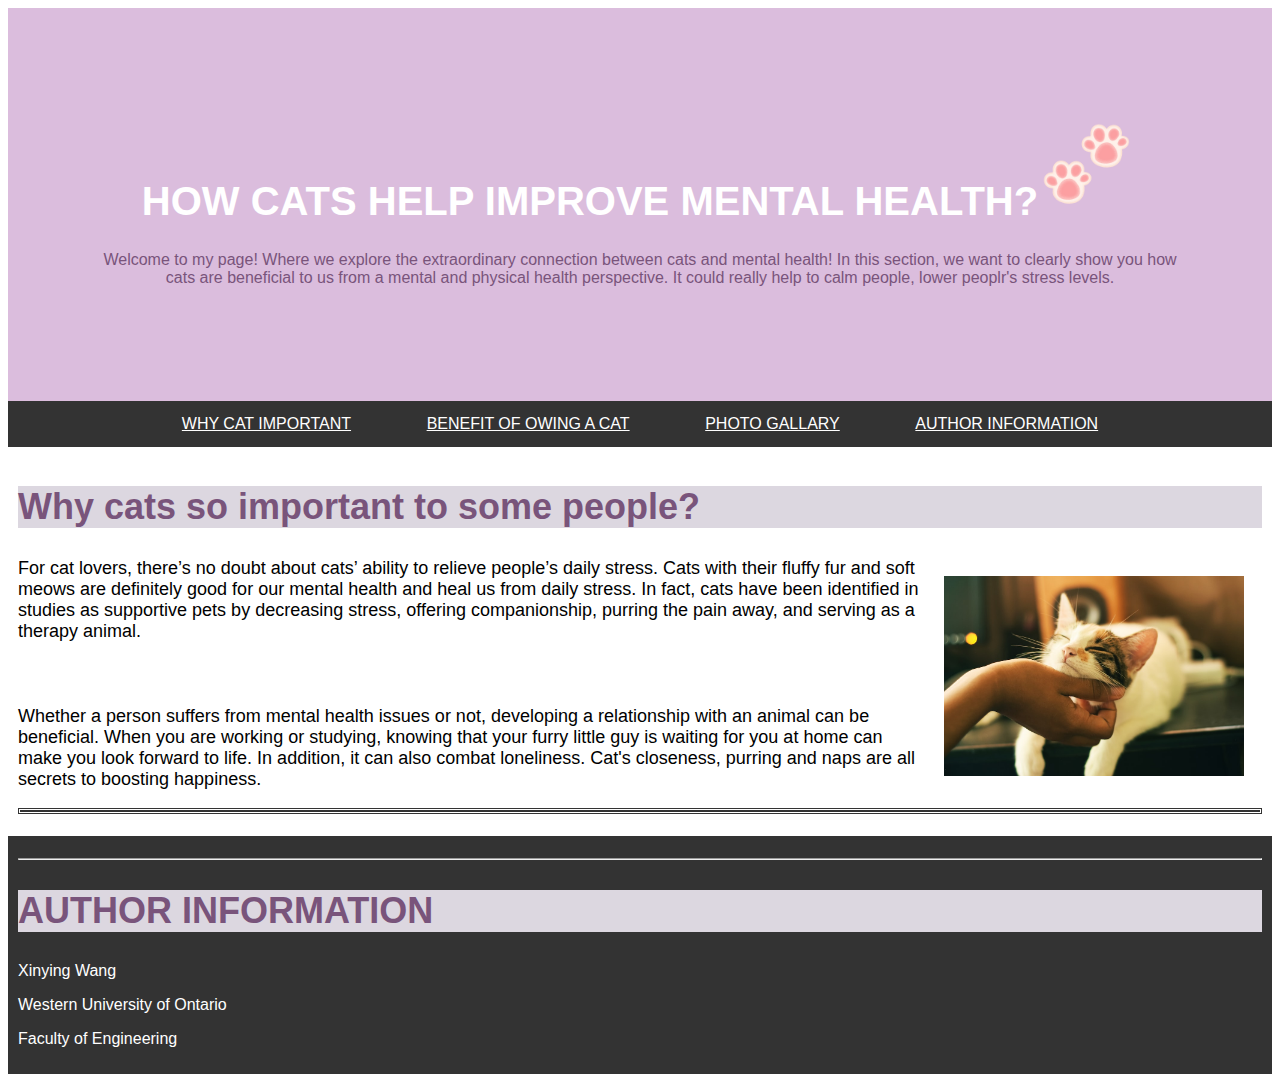
<file: index.html>
<!DOCTYPE html>
<html lang="en">

<head> 
    <title>CatPage</title>
	<link href="styleFile.css" rel="stylesheet" /> 
</head>

<div class="header">
	<h1>HOW CATS HELP IMPROVE MENTAL HEALTH?<img src="pinkCAT.png" style="height:100px;" alt="pinkCAT"></h1>
	<p>Welcome to my page! Where we explore the extraordinary connection between cats and mental health! In this section, we want to clearly show you how cats are beneficial to us from a mental and physical health perspective. It could really help to calm people, lower peoplr's stress levels. </p>
	<br>
</div>
 
<div class="navbar">
	<a href="catPage.html">WHY CAT IMPORTANT</a>
	<b>&nbsp;&nbsp;&nbsp;&nbsp;&nbsp;&nbsp; </b>
	<a href="benefit.html">BENEFIT OF OWING A CAT</a>
	<b>&nbsp;&nbsp;&nbsp;&nbsp;&nbsp;&nbsp; </b>
	<a href="gallary.html">PHOTO GALLARY</a>
	<b>&nbsp;&nbsp;&nbsp;&nbsp;&nbsp;&nbsp; </b>
	<a href="#CONTACT">AUTHOR INFORMATION</a>
</div>
 
<section id="INTRO">
<div class="side">
	<h2>Why cats so important to some people?</h2>
	<img src="catLover.jpg" class="img" alt="catLover" style="height:200px;">
	<p>For cat lovers, there’s no doubt about cats’ ability to relieve people’s daily stress. Cats with their fluffy fur and soft meows are definitely good for our mental health and heal us from daily stress. In fact, cats have been identified in studies as supportive pets by decreasing stress, offering companionship, purring the pain away, and serving as a therapy animal.</p>
	<br>
	<p>Whether a person suffers from mental health issues or not, developing a relationship with an animal can be beneficial. When you are working or studying, knowing that your furry little guy is waiting for you at home can make you look forward to life. In addition, it can also combat loneliness. Cat's closeness, purring and naps are all secrets to boosting happiness.</p>
	<HR>
</div>
</section>

<section id="CONTACT">
<div class="footer">
	<HR>
	<h2>AUTHOR INFORMATION</h2>
	<p>Xinying Wang </p>
	<p>Western University of Ontario </p>
	<p>Faculty of Engineering </p>
</div>
</section>
</file>
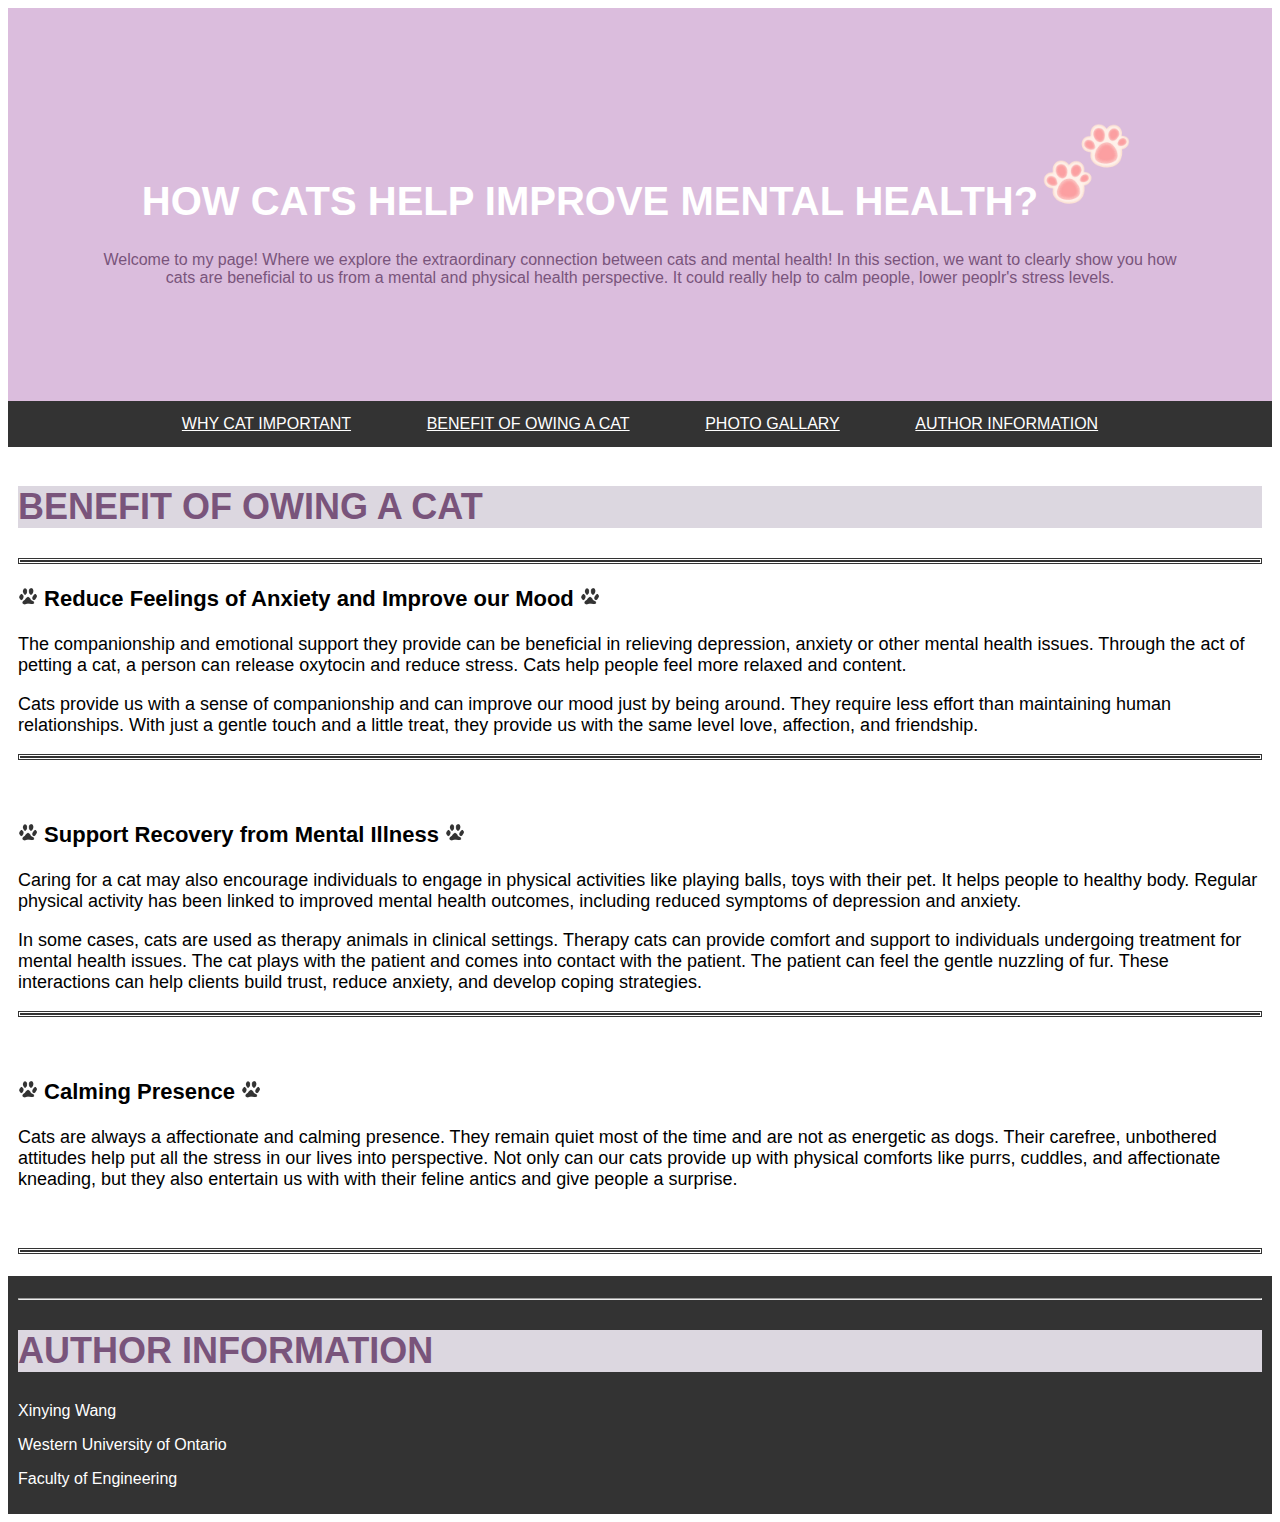
<file: benefit.html>
<!DOCTYPE html>
<html lang="en">

<head> 
    <title>CatBenefit</title>
	<link href="styleFile.css" rel="stylesheet" /> 
</head>

<div class="header">
	<h1>HOW CATS HELP IMPROVE MENTAL HEALTH?<img src="pinkCAT.png" style="height:100px;" alt="pinkCAT"></h1>
	<p>Welcome to my page! Where we explore the extraordinary connection between cats and mental health! In this section, we want to clearly show you how cats are beneficial to us from a mental and physical health perspective. It could really help to calm people, lower peoplr's stress levels. </p>
	<br>
</div>

<div class="navbar">
	<a href="index.html">WHY CAT IMPORTANT</a>
	<b>&nbsp;&nbsp;&nbsp;&nbsp;&nbsp;&nbsp; </b>
	<a href="benefit.html">BENEFIT OF OWING A CAT</a>
	<b>&nbsp;&nbsp;&nbsp;&nbsp;&nbsp;&nbsp; </b>
	<a href="gallary.html">PHOTO GALLARY</a>
	<b>&nbsp;&nbsp;&nbsp;&nbsp;&nbsp;&nbsp; </b>
	<a href="#CONTACT">AUTHOR INFORMATION</a>
</div>

<body>
    <section id="BENEFIT">
        <div class="benefit">
            <h2>BENEFIT OF OWING A CAT</h2>
            
            <hr/>
            <h3><img src="blackCAT.png" style="height:20px;" alt="blackCAT">&nbsp;Reduce Feelings of Anxiety and Improve our Mood&nbsp;<img src="blackCAT.png" style="height:20px;" alt="blackCAT"></h3>
            <p>The companionship and emotional support they provide can be beneficial in relieving depression, anxiety or other mental health issues. Through the act of petting a cat, a person can release oxytocin and reduce stress. Cats help people feel more relaxed and content.
            <p>Cats provide us with a sense of companionship and can improve our mood just by being around. They require less effort than maintaining human relationships. With just a gentle touch and a little treat, they provide us with the same level love, affection, and friendship.</p> 
            <hr/>
            <br>
        
            <h3><img src="blackCAT.png" style="height:20px;" alt="blackCAT">&nbsp;Support Recovery from Mental Illness&nbsp;<img src="blackCAT.png" style="height:20px;" alt="blackCAT"></h3>
            <p>Caring for a cat may also encourage individuals to engage in physical activities like playing balls, toys with their pet. It helps people to healthy body. Regular physical activity has been linked to improved mental health outcomes, including reduced symptoms of depression and anxiety.</p>
            <p>In some cases, cats are used as therapy animals in clinical settings. Therapy cats can provide comfort and support to individuals undergoing treatment for mental health issues. The cat plays with the patient and comes into contact with the patient. The patient can feel the gentle nuzzling of fur. These interactions can help clients build trust, reduce anxiety, and develop coping strategies. </p>
            <hr/>
            <br>
        
            <h3><img src="blackCAT.png" style="height:20px;" alt="blackCAT">&nbsp;Calming Presence&nbsp;<img src="blackCAT.png" style="height:20px;" alt="blackCAT"></h3>
            <p>Cats are always a affectionate and calming presence. They remain quiet most of the time and are not as energetic as dogs. Their carefree, unbothered attitudes help put all the stress in our lives into perspective. Not only can our cats provide up with physical comforts like purrs, cuddles, and affectionate kneading, but they also entertain us with  with their feline antics and give people a surprise. </p>
            <br>
            
            <HR>
        </div>
    </section>

</body>

<section id="CONTACT">
	<div class="footer">
		<HR>
		<h2>AUTHOR INFORMATION</h2>
		<p>Xinying Wang </p>
		<p>Western University of Ontario </p>
		<p>Faculty of Engineering </p>
	</div>
</section>

</html>
</file>
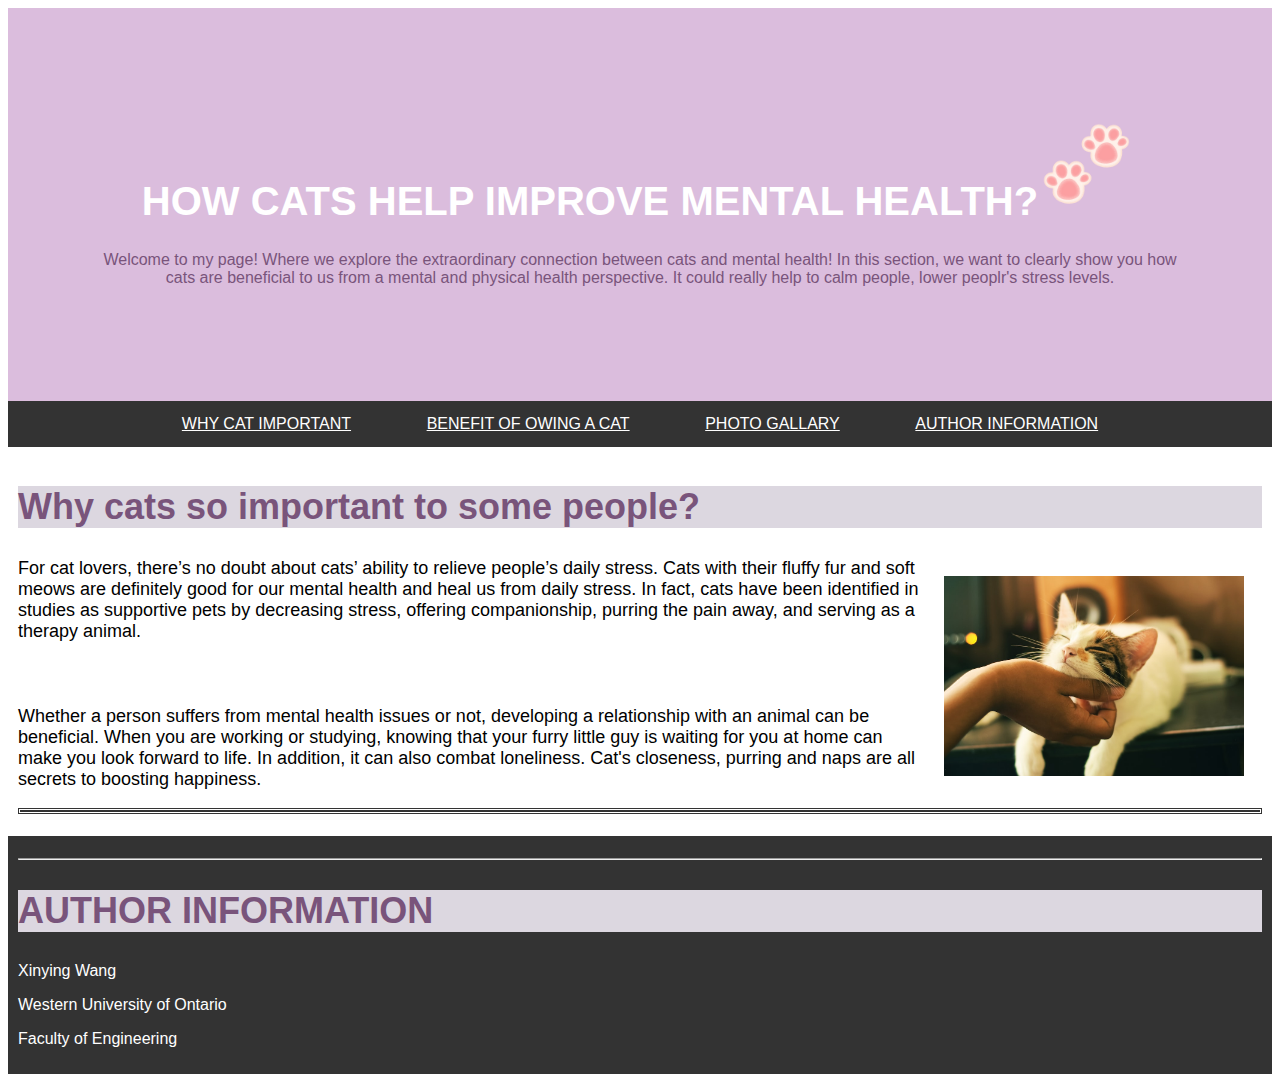
<file: catPage.html>
<!DOCTYPE html>
<html lang="en">

<head> 
    <title>CatPage</title>
	<link href="styleFile.css" rel="stylesheet" /> 
</head>

<div class="header">
	<h1>HOW CATS HELP IMPROVE MENTAL HEALTH?<img src="pinkCAT.png" style="height:100px;" alt="pinkCAT"></h1>
	<p>Welcome to my page! Where we explore the extraordinary connection between cats and mental health! In this section, we want to clearly show you how cats are beneficial to us from a mental and physical health perspective. It could really help to calm people, lower peoplr's stress levels. </p>
	<br>
</div>
 
<div class="navbar">
	<a href="catPage.html">WHY CAT IMPORTANT</a>
	<b>&nbsp;&nbsp;&nbsp;&nbsp;&nbsp;&nbsp; </b>
	<a href="benefit.html">BENEFIT OF OWING A CAT</a>
	<b>&nbsp;&nbsp;&nbsp;&nbsp;&nbsp;&nbsp; </b>
	<a href="gallary.html">PHOTO GALLARY</a>
	<b>&nbsp;&nbsp;&nbsp;&nbsp;&nbsp;&nbsp; </b>
	<a href="#CONTACT">AUTHOR INFORMATION</a>
</div>
 
<section id="INTRO">
<div class="side">
	<h2>Why cats so important to some people?</h2>
	<img src="catLover.jpg" class="img" alt="catLover" style="height:200px;">
	<p>For cat lovers, there’s no doubt about cats’ ability to relieve people’s daily stress. Cats with their fluffy fur and soft meows are definitely good for our mental health and heal us from daily stress. In fact, cats have been identified in studies as supportive pets by decreasing stress, offering companionship, purring the pain away, and serving as a therapy animal.</p>
	<br>
	<p>Whether a person suffers from mental health issues or not, developing a relationship with an animal can be beneficial. When you are working or studying, knowing that your furry little guy is waiting for you at home can make you look forward to life. In addition, it can also combat loneliness. Cat's closeness, purring and naps are all secrets to boosting happiness.</p>
	<HR>
</div>
</section>

<section id="CONTACT">
<div class="footer">
	<HR>
	<h2>AUTHOR INFORMATION</h2>
	<p>Xinying Wang </p>
	<p>Western University of Ontario </p>
	<p>Faculty of Engineering </p>
</div>
</section>
</file>
<file: styleFile.css>
<!DOCTYPE html>

<html>
<head></head>
<title>title</title>
<meta charset="UTF-8">
<meta name="viewport" content="width=device-width, initial-scale=1">

<style>
* {
    box-sizing: border-box;
}

body {
    font-family: Arial;
    margin: 10;
}

.header {
    padding: 80px;
    text-align: center;
    background: #DBBDDD;
    color: white;
}

.header h1 {
    font-size: 40px;
}

.header p {
	color: #79547B;
}

.navbar {
    overflow: hidden;
	text-align: center;
    background-color: #333;
}

.navbar a {
	display: inline-block;
    color: white;
    padding: 14px 20px;
    text-decoration: underline;
}

.navbar a:hover{
	color: #7533A9;
	background-color: #F9D3CA;
}


.side {
    -ms-flex: 30%; /* IE10 */
    flex: 30%;

    padding: 10px;
	font-size: 24px;
}
.side img{
	float:right;
	padding: 18px;
}

.side p{
	font-size: 18px;
}

.side HR{
	border:3px double #333;
}

.side h2{
	background-color: #DCD7E0;
	color: #79547B;
}

.benefit {   
    -ms-flex: 30%; /* IE10 */
    flex: 30%;
    padding: 10px;
	font-size: 24px;
	
}

.benefit HR{
	border:3px double #333;
}


.benefit h2{
	background-color: #DCD7E0;
	color: #79547B;
}

.benefit h3{
	font-size: 22px;
}

.benefit p{
	font-size: 18px;
}


.gallary{
	-ms-flex: 30%; /* IE10 */
    flex: 30%;
    padding: 10px;
	font-size: 24px;
}

.gallary h2{
	background-color: #DCD7E0;
	color: #79547B;
}

.benefit h3{
	font-size: 22px;
}

.gallary p{
	font-size: 18px;
}

.p1{
	border:13px solid #79547B;
}

.desc {
	padding:10px 2px 5px 2px;
	font-size: 18px;

}

.catPic{
	column-count:3;
}

.catPic img {
	float:center;
	margin: 10px;
	border:3px solid #bebebe;
}


.catPic a:hover img{
	border:3px solid #000;
}

.footer{
	-ms-flex: 30%; /* IE10 */
    flex: 30%;
    padding: 10px;
	font-size: 24px;
	background-color: #333;
}

.footer h2{
	background-color: #DCD7E0;
	color: #79547B;
}

.footer p{
	font-size: 16px;
	color: white;
}

.footer HR{
	border:3px single white;
}

</body>
</html>
</file>
